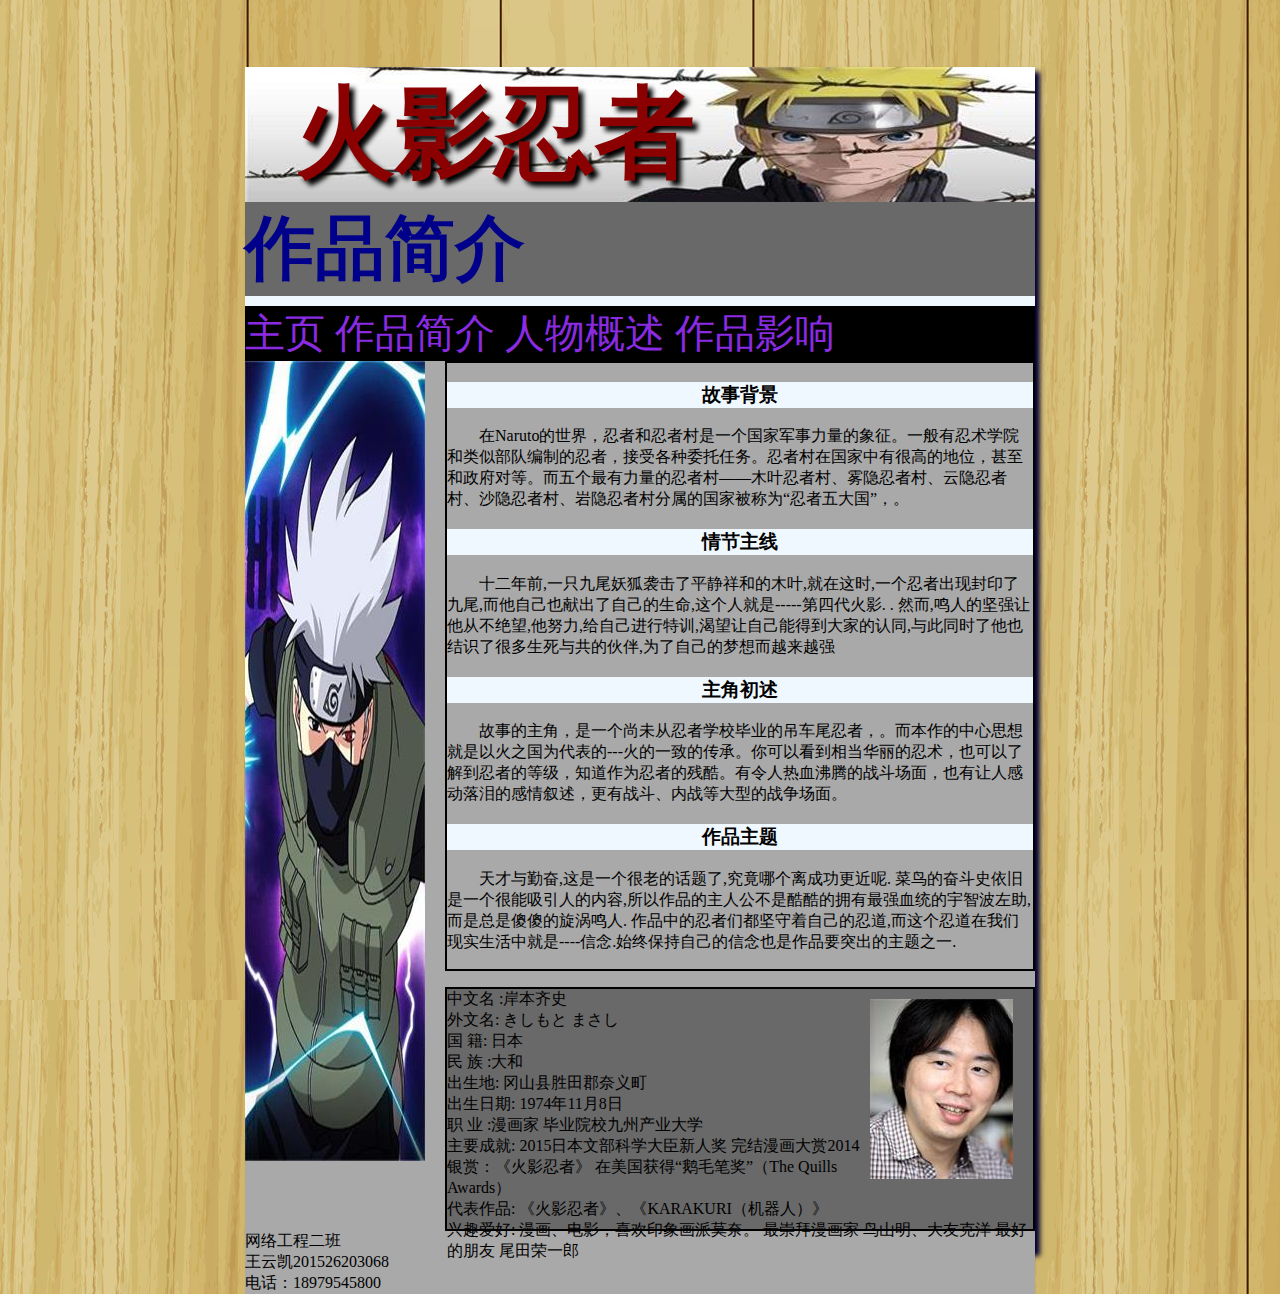
<file: index.html>
<!DOCTYPE html>
<html lang="en">
<head>
<title>火影忍者</title>
<meta chareset="utf-8">
<link rel="stylesheet" href="火影.css">
    <link rel="icon" href="favicon_%E7%9C%8B%E5%9B%BE%E7%8E%8B.jpg" type="image/x-icon">
    <link rel="shortcut icon" href="favicon_%E7%9C%8B%E5%9B%BE%E7%8E%8B.jpg" type="image/x-icon" />
</head>
<body>
<div id="wrapper">
<h1>火影忍者</h1>
    <h2>作品简介</h2>
    <div id="nav">
        <a href="home.html">主页</a>
    <a href="index.html">作品简介</a>
    <a href="yurts.html">人物概述</a>
    <a href="activities.html">作品影响</a>
       </div>
    <div id="content">
    <img src="wallpaper_38178290242333.jpg";height="800";width="120">
       <div id="form" >   
            <h3>故事背景</h3>
<p>在Naruto的世界，忍者和忍者村是一个国家军事力量的象征。一般有忍术学院和类似部队编制的忍者，接受各种委托任务。忍者村在国家中有很高的地位，甚至和政府对等。而五个最有力量的忍者村——木叶忍者村、雾隐忍者村、云隐忍者村、沙隐忍者村、岩隐忍者村分属的国家被称为“忍者五大国”，。</p>
            <h3>情节主线</h3>          
<p>十二年前,一只九尾妖狐袭击了平静祥和的木叶,就在这时,一个忍者出现封印了九尾,而他自己也献出了自己的生命,这个人就是-----第四代火影.
.
    然而,鸣人的坚强让他从不绝望,他努力,给自己进行特训,渴望让自己能得到大家的认同,与此同时了他也结识了很多生死与共的伙伴,为了自己的梦想而越来越强</p>
            <h3>主角初述</h3>
<p>故事的主角，是一个尚未从忍者学校毕业的吊车尾忍者，。而本作的中心思想就是以火之国为代表的---火的一致的传承。你可以看到相当华丽的忍术，也可以了解到忍者的等级，知道作为忍者的残酷。有令人热血沸腾的战斗场面，也有让人感动落泪的感情叙述，更有战斗、内战等大型的战争场面。</p>
            <h3>作品主题</h3>
<p>天才与勤奋,这是一个很老的话题了,究竟哪个离成功更近呢.
菜鸟的奋斗史依旧是一个很能吸引人的内容,所以作品的主人公不是酷酷的拥有最强血统的宇智波左助,而是总是傻傻的旋涡鸣人.

    作品中的忍者们都坚守着自己的忍道,而这个忍道在我们现实生活中就是----信念.始终保持自己的信念也是作品要突出的主题之一.</div></p>
    <div id="form1"><div id="form2"><img src="204576878986631862.jpg"></div>中文名 :岸本齐史<br> 外文名: きしもと まさし<br> 国    籍: 日本 <br>民    族 :大和 <br>出生地: 冈山县胜田郡奈义町 <br>出生日期: 1974年11月8日 <br>职    业 :漫画家 毕业院校九州产业大学 <br>主要成就: 2015日本文部科学大臣新人奖 完结漫画大赏2014银赏：《火影忍者》 
在美国获得“鹅毛笔奖”（The Quills Awards）<br> 代表作品: 《火影忍者》、《KARAKURI（机器人）》<br> 兴趣爱好: 漫画、电影，喜欢印象画派莫奈。  最崇拜漫画家 鸟山明、大友克洋 最好的朋友 尾田荣一郎</div>
    
    <div id="footer">网络工程二班<br>王云凯201526203068<br>电话：18979545800 
    </div>
</div>
</div>
    </body>
</file>
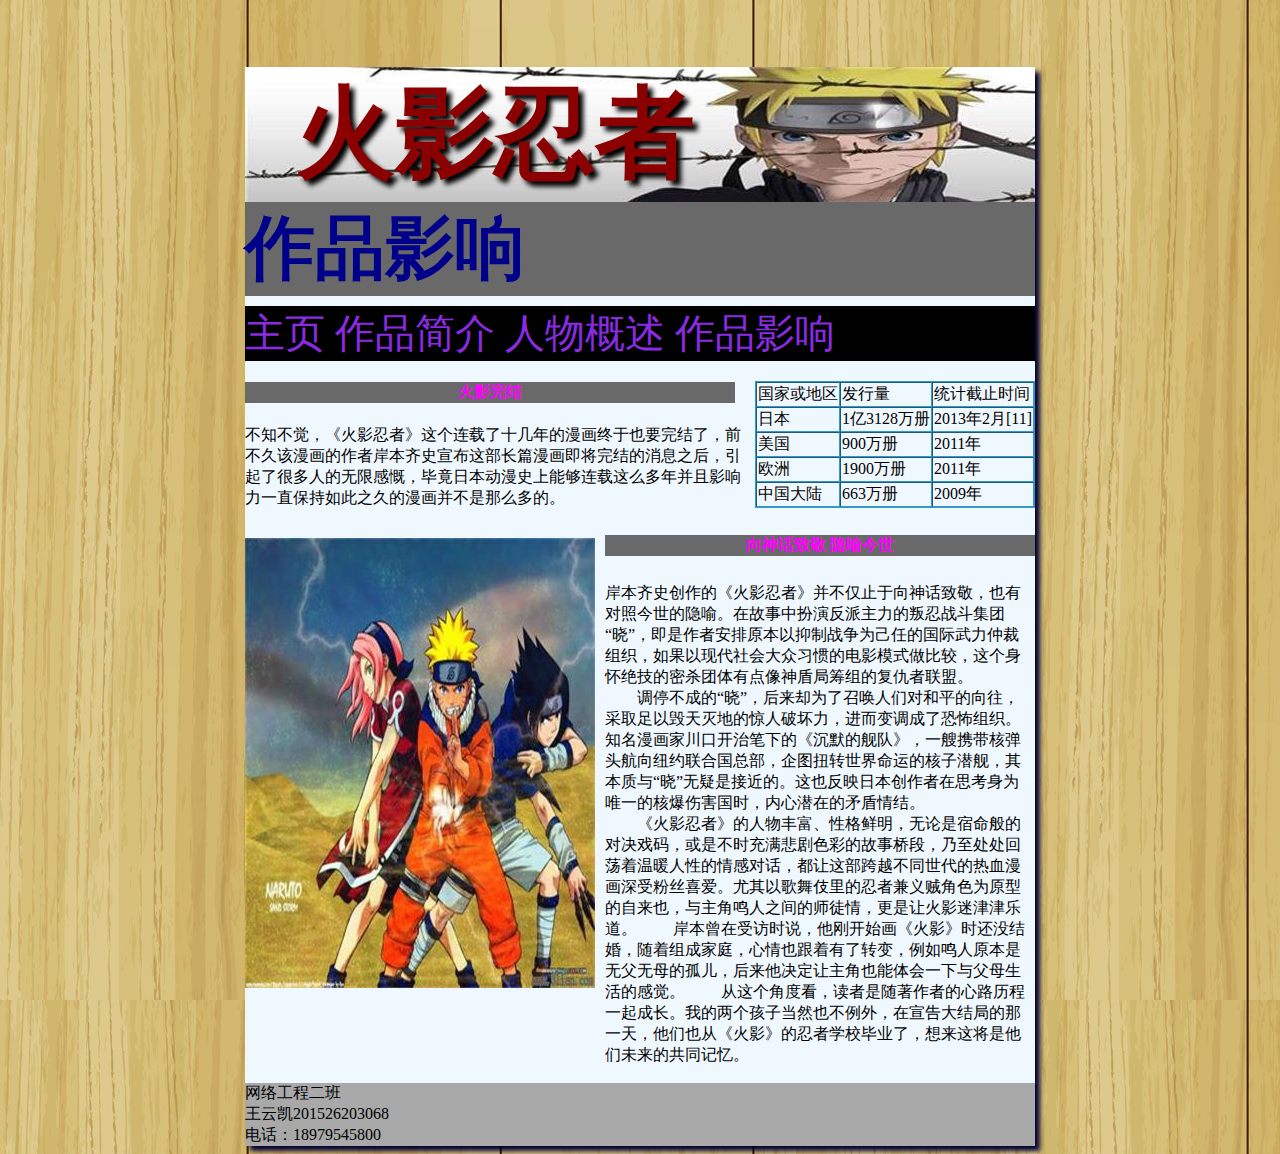
<file: activities.html>
<!DOCTYPE html>
<html lang="en">
<head>
<title>火影忍者</title>
<meta chareset="utf-8">
<link rel="stylesheet" href="火影.css">
        <link rel="icon" href="favicon_%E7%9C%8B%E5%9B%BE%E7%8E%8B.jpg" type="image/x-icon">
    <link rel="shortcut icon" href="favicon_%E7%9C%8B%E5%9B%BE%E7%8E%8B.jpg" type="image/x-icon" />
</head>
<body>
<div id="wrapper">
<h1>火影忍者</h1>
    <h2>作品影响</h2>
    <div id="nav">
        <a href="home.html">主页</a>
    <a href="index.html">作品简介</a>
    <a href="yurts.html">人物概述</a>
    <a href="activities.html">作品影响</a>
        </div>
    <table border="1">
             <tr>
             <td>国家或地区</td>
             <td>发行量</td>
                 <td>统计截止时间</td>
             </tr>
             <tr>
             <td>日本</td>
             <td>1亿3128万册</td>
                 <td>2013年2月[11] </td>
             </tr>
             <tr>
             <td>美国</td>
             <td>900万册</td>
                 <td>2011年</td>
             </tr>
        <tr>
             <td>欧洲</td>
             <td>1900万册</td>
                 <td>2011年</td>
             </tr>
             
             <td>中国大陆</td>
             <td>663万册</td>
                 <td>2009年</td>
             </tr>
        </table>
   <h4> 火影完结</h4>
    不知不觉，《火影忍者》这个连载了十几年的漫画终于也要完结了，前不久该漫画的作者岸本齐史宣布这部长篇漫画即将完结的消息之后，引起了很多人的无限感慨，毕竟日本动漫史上能够连载这么多年并且影响力一直保持如此之久的漫画并不是那么多的。<br>  

    <div id="nav3">
    <img src="023.jpg">
    </div>
    <h5>向神话致敬 隐喻今世</h5>
    <div id="nav4">
   岸本齐史创作的《火影忍者》并不仅止于向神话致敬，也有对照今世的隐喻。在故事中扮演反派主力的叛忍战斗集团“晓”，即是作者安排原本以抑制战争为己任的国际武力仲裁组织，如果以现代社会大众习惯的电影模式做比较，这个身怀绝技的密杀团体有点像神盾局筹组的复仇者联盟。<br>

　　调停不成的“晓”，后来却为了召唤人们对和平的向往，采取足以毁天灭地的惊人破坏力，进而变调成了恐怖组织。知名漫画家川口开治笔下的《沉默的舰队》，一艘携带核弹头航向纽约联合国总部，企图扭转世界命运的核子潜舰，其本质与“晓”无疑是接近的。这也反映日本创作者在思考身为唯一的核爆伤害国时，内心潜在的矛盾情结。<br>

　　《火影忍者》的人物丰富、性格鲜明，无论是宿命般的对决戏码，或是不时充满悲剧色彩的故事桥段，乃至处处回荡着温暖人性的情感对话，都让这部跨越不同世代的热血漫画深受粉丝喜爱。尤其以歌舞伎里的忍者兼义贼角色为原型的自来也，与主角鸣人之间的师徒情，更是让火影迷津津乐道。

　　岸本曾在受访时说，他刚开始画《火影》时还没结婚，随着组成家庭，心情也跟着有了转变，例如鸣人原本是无父无母的孤儿，后来他决定让主角也能体会一下与父母生活的感觉。

　　从这个角度看，读者是随著作者的心路历程一起成长。我的两个孩子当然也不例外，在宣告大结局的那一天，他们也从《火影》的忍者学校毕业了，想来这将是他们未来的共同记忆。    　

　　
    </div>
    <div id="footer">网络工程二班<br>王云凯201526203068<br>电话：18979545800
    </div>
    </div>
    </body>
</file>
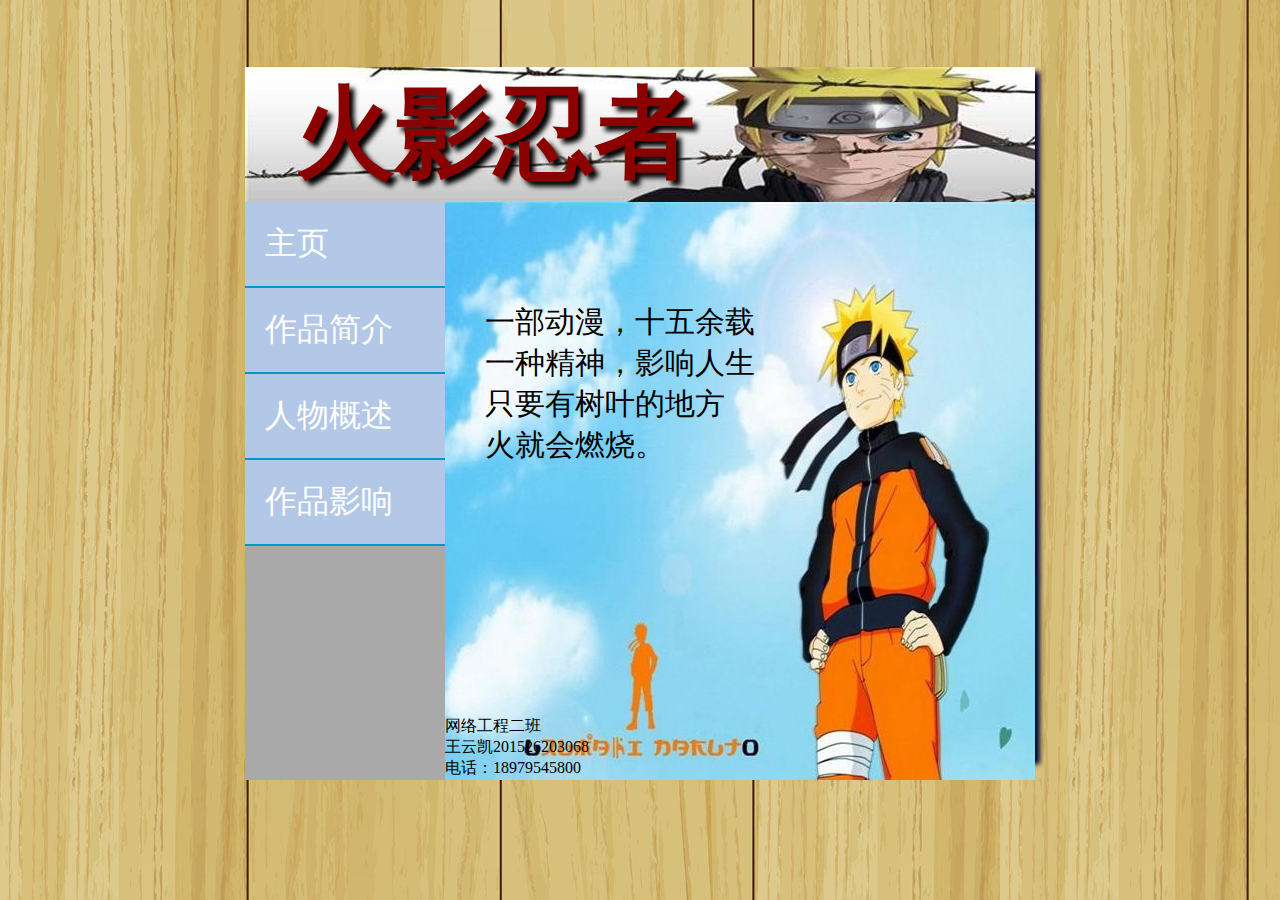
<file: BigHome.htm>
﻿<!DOCTYPE html PUBLIC "-//W3C//DTD XHTML 1.0 Transitional//EN" "http://www.w3.org/TR/xhtml1/DTD/xhtml1-transitional.dtd">
<html xmlns="http://www.w3.org/1999/xhtml" >
<head>
</head>
<frameset row="*,0" frameborder="no" border="0" framespacing="0">
    <frame src="home.html">
    <frame src="music.html">
    </frameset></noframes>
<body>
</body> </noframes>
</html>
</file>
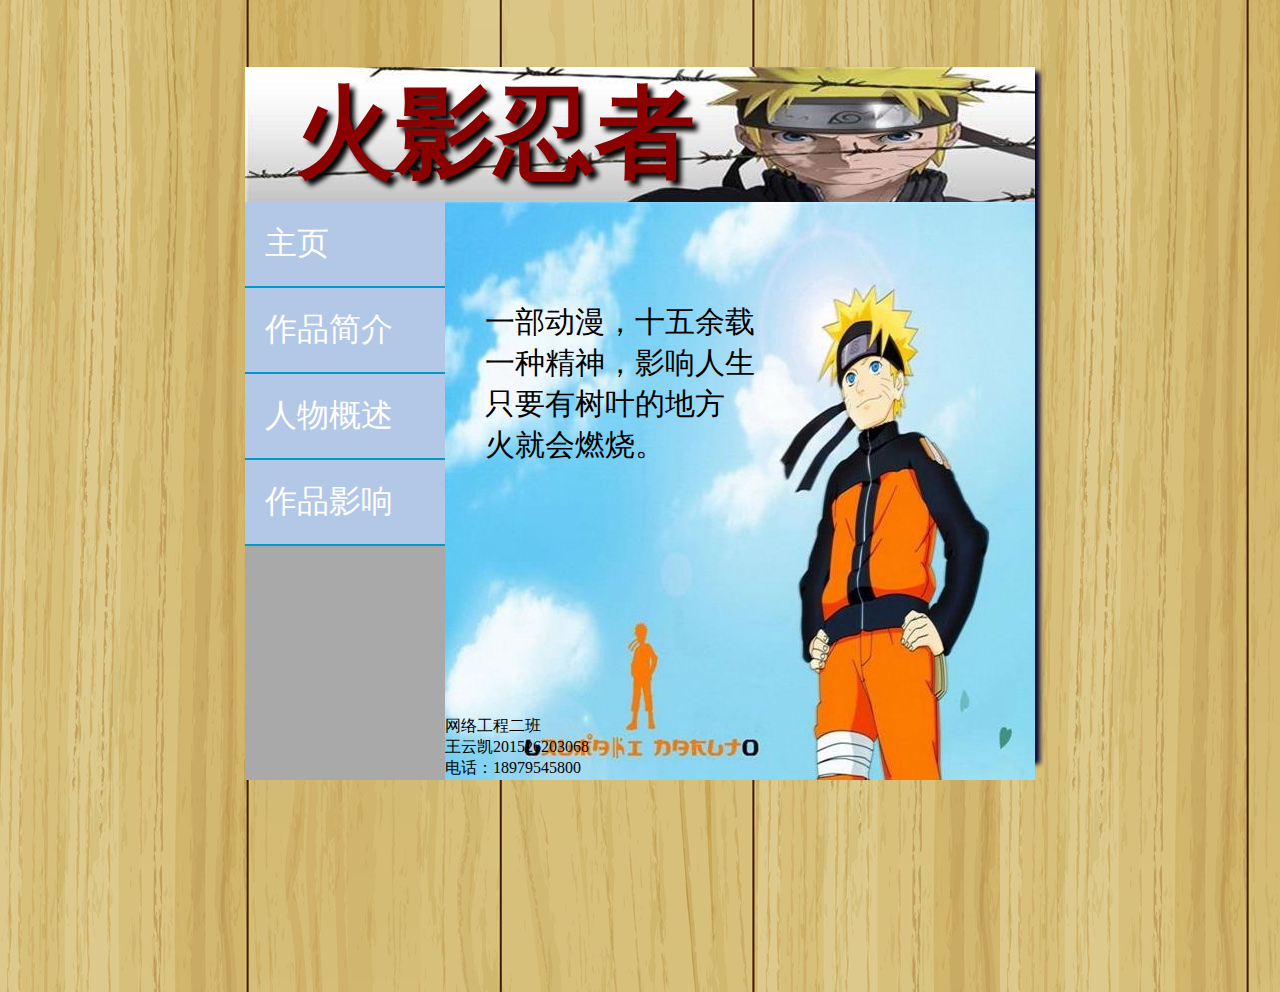
<file: home.html>
<!DOCTYPE html>
<html lang="en">
<head>
<title>火影忍者</title>
<meta chareset="utf-8">
<link rel="stylesheet" href="火影.css">
        <link rel="icon" href="favicon_%E7%9C%8B%E5%9B%BE%E7%8E%8B.jpg" type="image/x-icon">
    <link rel="shortcut icon" href="favicon_%E7%9C%8B%E5%9B%BE%E7%8E%8B.jpg" type="image/x-icon" />
    </head>
<body>
<div id="wrapper1">
<h1>火影忍者</h1>
    <div id="nav1">
      <div id="nav2">
          <ul>
              
        <li><a href="home.html">主页</a></li>
    <li><a href="index.html">作品简介</a></li>
    <li><a href="yurts.html">人物概述</a></li>
    <li><a href="activities.html">作品影响</a></li>
          
          </ul>
       </div>
        
        <div id="footer1"><div class="text">一部动漫，十五余载<br>一种精神，影响人生<br>只要有树叶的地方<br>火就会燃烧。</div><div class="footer2">网络工程二班<br>王云凯201526203068<br>电话：18979545800
           </div>
    </div>
     
    </div>
   
   
    </div>
    </body>
</file>
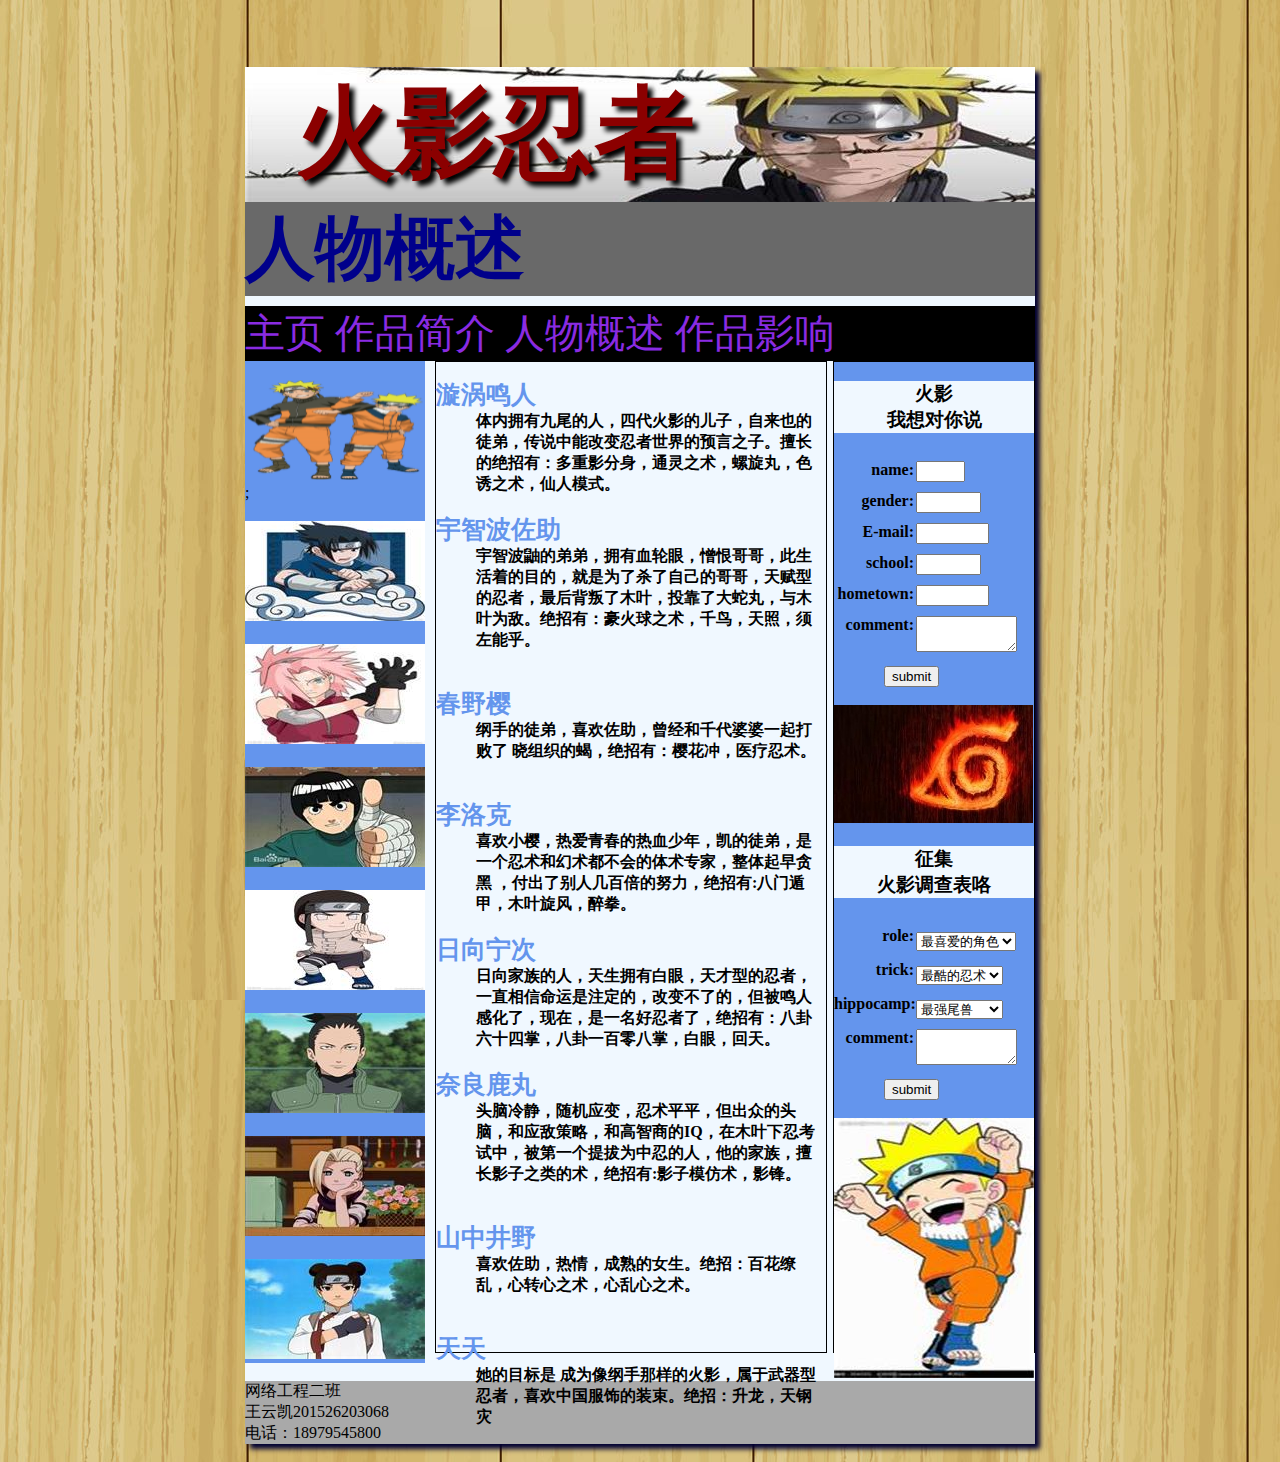
<file: yurts.html>
<!DOCTYPE html>
<html lang="en">
<head>
<title>火影忍者</title>
<meta chareset="utf-8">
<link rel="stylesheet" href="火影.css">
        <link rel="icon" href="favicon_%E7%9C%8B%E5%9B%BE%E7%8E%8B.jpg" type="image/x-icon">
    <link rel="shortcut icon" href="favicon_%E7%9C%8B%E5%9B%BE%E7%8E%8B.jpg" type="image/x-icon" />
</head>
<body>
<div id="wrapper">
<h1>火影忍者</h1>
    <h2>人物概述</h2>
    
    <div id="nav">
        <a href="home.html">主页</a>
    <a href="index.html">作品简介</a>
    <a href="yurts.html">人物概述</a>
    <a href="activities.html">作品影响</a>
       </div>
    <div id="concent4">
    <div id="concent3">
    
        <a href="4ec2d5628535e5ddef6bea5870c6a7efcf1b62f5(1).jpg"><img src="4ec2d5628535e5ddef6bea5870c6a7efcf1b62f5.jpg"width="180" height="100" >
            <span><img src="4ec2d5628535e5ddef6bea5870c6a7efcf1b62f5(1).jpg"width="380" height="221" ></span></a>;
        <a href="2476235_092252422658_2(1).jpg"><img src="2476235_092252422658_2.jpg"width="180" height="100" >
            <span><img src="2476235_092252422658_2(1).jpg"width="380" height="221"></span></a>
        <a href="u=3479531047,2298019060&fm=21&gp=0.jpg"><img src="u=3479531047,2298019060&fm=21&gp=0.jpg"width="180" height="100" >
            <span><img src="u=3479531047,2298019060&fm=21&gp=0.jpg"width="380" height="221" ></span></a>
        <a href="u=101029470,1765165468&fm=21&gp=0.jpg"><img src="u=101029470,1765165468&fm=21&gp=0.jpg"width="180" height="100" >
            <span><img src="u=101029470,1765165468&fm=21&gp=0.jpg"width="380" height="221" ></span></a>
        <a href="t019ff98c5b0a50f0d4.jpg"><img src="t019ff98c5b0a50f0d4.jpg"width="180" height="100" >
            <span><img src="t019ff98c5b0a50f0d4.jpg"width="380" height="221" ></span></a>
        <a href="20140512193432_rFS5m.thumb.700_0.png"><img src="20140512193432_rFS5m.thumb.700_0.png"width="180" height="100" >
            <span><img src="20140512193432_rFS5m.thumb.700_0.png"width="380" height="221" ></span></a>
        <a href="1182728725.jpg"><img src="1182728725.jpg"width="180" height="100" >
            <span><img src="1182728725.jpg"width="380" height="221" ></span></a>
    
        <a href="u=4060319218,1055727883&fm=21&gp=0.jpg"><img src="u=4060319218,1055727883&fm=21&gp=0.jpg"width="180" height="100" >
            <span><img src="u=4060319218,1055727883&fm=21&gp=0.jpg"width="380" height="221" ></span></a>
        
   
    </div> <div id="concent5">
    <h3>火影<br> 我想对你说</h3>
       <form method="post" id="myform"action="http://webdevbasice.net/scripts/demo.php">
        <div>
            <label for="name">name:</label>
            <input type="text"name="name" id="name" size="3px"></div>
        <div>
            <label for="gender">gender:</label>
            <input type="text"name="gender" id="gender" size="5px"></div>                 
        <div>
            <label for="E-mail">E-mail:</label>
            <input type="text" name="E-mail" id="E-mail"size="6px"></div>                 
        <div>
            <label for="school">school:</label>
            <input type="text"name="school" id="school" size="5px"></div>
        <div>
            <label for="hometown">hometown:</label>
            <input type="text"name="hometown" id="hometown" size="6px"></div> 
        <div>
            <label for="comment">comment:</label>
            <textarea name="comment" id="comment"row="50" cols="10"></textarea></div>      
        <div id="submit"><input type="submit" value="submit">
           </div>
        
        </form><br>
        <img src="img201408081258360845_info320X240_%E7%9C%8B%E5%9B%BE%E7%8E%8B(1).jpg">
       <h3>征集<br>火影调查表咯</h3>  
        <form method="post" id="myform"action="http://webdevbasice.net/scripts/demo.php">
         <div>
            <label for=" role"> role:</label>
        <select size="1" name="jumpmenu" id="jumpmenu">
            <option>最喜爱的角色</option>
            <option value="漩涡鸣人">漩涡鸣人</option>
            <option value="宇智波佐助">宇智波佐助</option> 
            <option value="春野樱">春野樱</option> 
            <option value="李洛克">李洛克</option> 
            <option value="日向宁次">日向宁次</option>
            <option value="奈良鹿丸">奈良鹿丸</option>
        </select>
             <label for="trick">  trick:</label>
        <select size="1" name="jumpmenu" id="jumpmenu">
            <option>最酷的忍术</option>
            <option value="螺旋丸">螺旋丸</option>
            <option value="千鸟流">千鸟流</option> 
            <option value="八门遁甲">八门遁甲</option> 
            <option value="影分身">影分身</option> 
            <option value="回天">回天</option>
        </select> 
            <label for="hippocamp">  hippocamp:</label>
        <select size="1" name="jumpmenu" id="jumpmenu">
            <option>最强尾兽</option>
            <option value="九尾九喇嘛">九尾九喇嘛</option>
            <option value="八尾牛鬼">八尾牛鬼</option> 
            <option value="一尾守鹤">一尾守鹤</option> 
            <option value="五尾穆王">五尾穆王</option> 
            <option value="二尾由木人">二尾由木人</option>
           <option value="三尾樭无">三尾樭无</option>
             </select> 
        <div>
            <label for="comment">comment:</label>
            <textarea name="comment" id="comment"row="100" cols="10"></textarea></div>      
        <div id="submit"><input type="submit" value="submit">
           </div><br>    
          <img src="u=284672866,3821561912&fm=21&gp=0.jpg">                

             
             
           </div>
        
        </form>
        </div>
   <div id="concent2">
    <dl> 
        <dt>
        漩涡鸣人
        </dt>
        <dd>体内拥有九尾的人，四代火影的儿子，自来也的徒弟，传说中能改变忍者世界的预言之子。擅长的绝招有：多重影分身，通灵之术，螺旋丸，色诱之术，仙人模式。</dd>  <br><dt>
        宇智波佐助
        </dt>  <dd>宇智波鼬的弟弟，拥有血轮眼，憎恨哥哥，此生活着的目的，就是为了杀了自己的哥哥，天赋型的忍者，最后背叛了木叶，投靠了大蛇丸，与木叶为敌。绝招有：豪火球之术，千鸟，天照，须左能乎。 </dd><br><br> <dt> 春野樱</dt>  <dd>纲手的徒弟，喜欢佐助，曾经和千代婆婆一起打败了 晓组织的蝎，绝招有：樱花冲，医疗忍术。</dd><br><br><dt> 李洛克</dt>  <dd> 喜欢小樱，热爱青春的热血少年，凯的徒弟，是一个忍术和幻术都不会的体术专家，整体起早贪黑 ，付出了别人几百倍的努力，绝招有:八门遁甲，木叶旋风，醉拳。</dd> <br><dt>  日向宁次</dt>  <dd> 日向家族的人，天生拥有白眼，天才型的忍者，一直相信命运是注定的，改变不了的，但被鸣人感化了，现在，是一名好忍者了，绝招有：八卦六十四掌，八卦一百零八掌，白眼，回天。 </dd><br><dt> 奈良鹿丸</dt>   <dd>头脑冷静，随机应变，忍术平平，但出众的头脑，和应敌策略，和高智商的IQ，在木叶下忍考试中，被第一个提拔为中忍的人，他的家族，擅长影子之类的术，绝招有:影子模仿术，影锋。</dd>  <br><br><dt> 山中井野</dt>  <dd> 喜欢佐助，热情，成熟的女生。绝招：百花缭乱，心转心之术，心乱心之术。</dd> <br><br> <dt> 天天</dt>   <dd>她的目标是 成为像纲手那样的火影，属于武器型忍者，喜欢中国服饰的装束。绝招：升龙，天钢灾</dl><br class="clearleft" >  
        </div>
        
    </div>
         <div id="footer">网络工程二班<br>王云凯201526203068<br>电话：18979545800
    </div>
        
    </div>
    </body>
</file>
<file: 火影.css>
body{background-image: url(267834-14032422540423.jpg)}

#wrapper{margin-left: auto;
	margin-right: auto;
	width: 790px;
	background-color: aliceblue;
	height: auto
	-webkit-box-shadow:5px 5px 5px #000033;
	-mox-box-shadow:5px 5px 5px #000033;
	box-shadow:5px 5px 5px #000033;}

#wrapper1{margin-left: auto;
	margin-right: auto;
	width: 790px;
	background-color: aliceblue;
	height: 692px;
	-webkit-box-shadow:5px 5px 5px #000033;
	-mox-box-shadow:5px 5px 5px #000033;
	box-shadow:5px 5px 5px #000033;}

h1{background-image: url(3f3ceeb1f686cc631412287700866ba8_%E7%9C%8B%E5%9B%BE%E7%8E%8B_%E7%9C%8B%E5%9B%BE%E7%8E%8B.jpg);
   	color: darkred;font-size: 100PX;
   	margin-bottom: 0;
   	padding-left: 50px;
	text-shadow:5px 5px 5px black;}

#content img{float: left;
	padding-right: 20px;}

h2{background-color:dimgray;
	color:darkblue;font-size: 70px;
	margin-top:0;
	margin-bottom: 10px;}

#content{height: 890px;
	background-color: darkgray;}

#concent2{width: 390px;
	height: 990px ;
	margin-left: 190px;
	border:1px solid #000000; }

#concent3{float: left;
	width:180px;
	background-color: cornflowerblue;}

#concent3 span{display: none;}

#concent3 a:hover span{display: block;
	position: absolute;
	top: 500px;
	left:480px; }

#concent3 img{margin-top: 19px}

#concent4{height: 1020px;}

#concent5{width: 200px;
	height: 990px;
	border:1px solid #000000;
	float:right;
	background-color: cornflowerblue}

h3{background-color:aliceblue;
	text-align: center}

.clearleft{clear:left}

#nav{background-color: black;
	font-size: 40px}

#nav1{background-image: url(63444441964274375018180961404_%E7%9C%8B%E5%9B%BE%E7%8E%8B.jpg);
	background-repeat: no-repeat;}

#nav2{background-color: darkgrey;
	width: 200px;
	height: 578px;
	font-size: 2em;float: left}

#nav2 ul{list-style-type: none;
	margin: 0;padding: 0}

#nav2 a{text-decoration: none;
	padding: 20px;
	display: block;
	background-color: #b3c7e6;
	border-bottom: 2px solid #0099cc;}

#nav2 a:link{color: #ffffff;}

#nav2 a:visited{color: #eaeaea;}

#nav2 a:hover{color: red;
	background-color: #859dc7;}

table{border-spacing: 0;
	border:1px solid #3399cc;
	float: right;
	margin-top: 20px}
	
#nav3{float: left;
	margin-top: 29px}
	
#nav4{margin-left: 360px;
	height:500px;}
	
p{background-color:darkgray;
	text-indent: 2em;
	margin-top: 0}

h4{background-color: dimgray;
	color: fuchsia;
	margin-right: 300px;
	text-align: center}

h5{background-color: dimgray;
	color: fuchsia;
	font-size: 1em;
	margin-left: 360px;
	text-align: center}

#nav a{text-decoration-line: none}

#nav a:link{color:blueviolet;}

#nav a:visited{color:darkred;}

#nav a:hover{color:aliceblue ;
	background-color: ;}

dd{font-weight:bold}

dt{font-size: 25px;
	font-weight:bold;
	color:cornflowerblue}

#nav a{text-decoration: none;}

#footer1{margin-left:200px;
	height:  790px;}

#footer{background-color: darkgrey}

label{width: 80px; 
	float:left;
	clear:left;
	text-align:right;
	padding-right:2px;
	margin-top: 10px;
	font-family:cursive;
	font-weight:bold}

input,textarea{margin-top: 10px}

#submit{margin-left: 50px;
	padding-bottom: px}

select{margin-top: 15px}

.text{ padding-top: 20px;
	height: px;padding-left: 40px;
	padding-top: 100px;
	font-family:cursive;
	font-size: 30px}
	
.footer2{margin-top: 250px}

#form{margin-left: 200px;
	border: 2px solid}

#form1{height: 240px;
	border: 2px solid;
	margin-left: 200px;
	background-color:dimgray}

#form2{float: right;
	margin-top: 10px}

object{margin-top: 0px}
</file>
